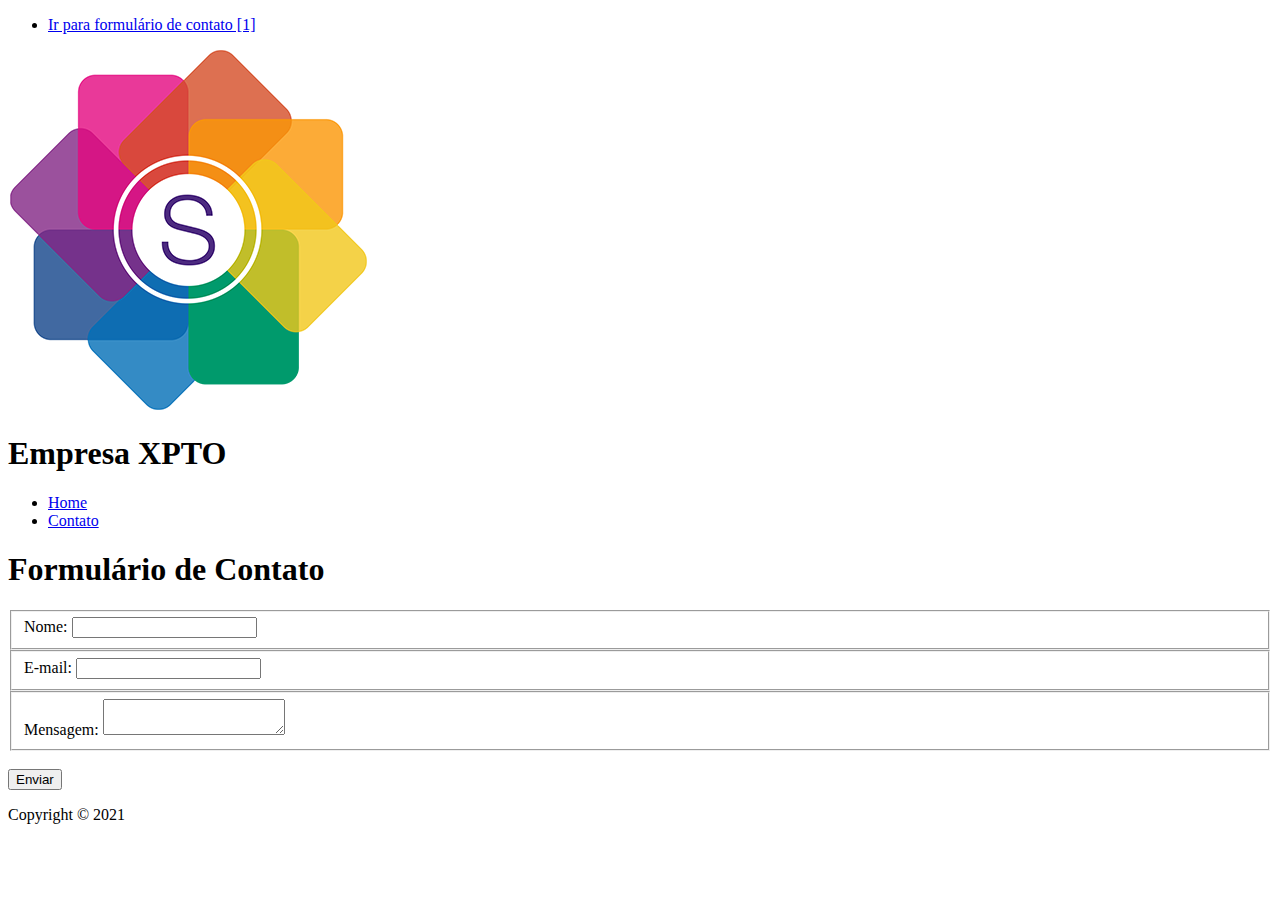
<file: web-frontend/atividade1/index.html>
<!DOCTYPE html>
<html lang="pt-BR">
  <head>
    <meta charset="utf-8" />
    <meta name="viewport" content="width=device-width, initial-scale=1" />
    <meta name="author" content="Wesley Silva" />
    <meta name="description" content="Formulário de contado da empresa XPTO" />
    <link type="image/x-icon" rel="shortcut icon" href="./images/logo.ico" />
    <title>XPTO: Formulário de Contato</title>
  </head>
  <body>
    <header>
      <div id="barra_acessibilidade">
        <ul id="atalhos">
          <li>
            <a href="#contato" accesskey="1">
              Ir para formulário de contato [1]
            </a>
          </li>
        </ul>
      </div>
      <img
        src="images/logo.png"
        alt="Logo da empresa XPTO que consiste em retângulos de diferentes cores sobrepostos em sentido horário."
      />
      <h1>Empresa XPTO</h1>
      <nav>
        <ul>
          <li><a href="index.html">Home</a></li>
          <li><a href="#contato">Contato</a></li>
        </ul>
      </nav>
    </header>
    <main>
      <h1 id="contato">Formulário de Contato</h1>
      <form action="#" method="post">
        <fieldset>
          <label for="nome">Nome:</label>
          <input type="text" name="nome" id="nome" />
        </fieldset>
        <fieldset>
          <label for="email">E-mail:</label>
          <input type="email" name="email" id="email" />
        </fieldset>
        <fieldset>
          <label for="mensagem">Mensagem:</label>
          <textarea id="mensagem" name="mensagem"></textarea>
        </fieldset>
        <br />
        <input type="submit" value="Enviar" />
      </form>
    </main>
    <footer>
      <p>Copyright © 2021</p>
    </footer>
  </body>
</html>
</file>
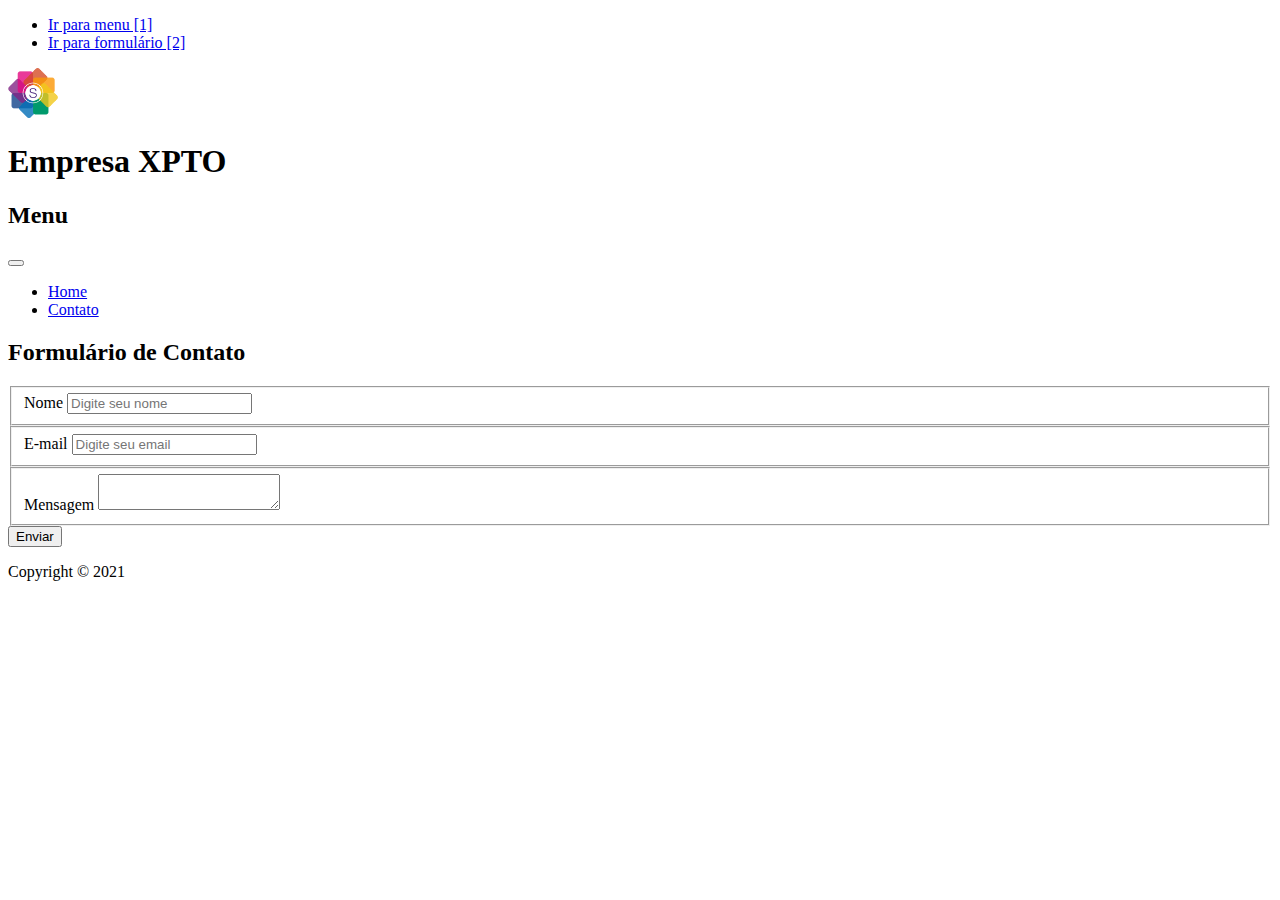
<file: web-frontend/atividade2/index.html>
<!DOCTYPE html>

<html lang="pt-BR">
  <head>
    <meta charset="utf-8" />
    <meta name="viewport" content="width=device-width, initial-scale=1" />
    <meta name="author" content="Wesley Silva" />
    <meta name="description" content="Formulário de contado da empresa XPTO" />
    <link type="image/x-icon" rel="shortcut icon" href="./images/logo.ico" />
    <link
      rel="stylesheet"
      href="https://stackpath.bootstrapcdn.com/bootstrap/4.1.3/css/bootstrap.min.css"
      integrity="sha384-MCw98/SFnGE8fJT3GXwEOngsV7Zt27NXFoaoApmYm81iuXoPkFOJwJ8ERdknLPMO"
      crossorigin="anonymous"
    />
    <link rel="stylesheet" type="text/css" href="./styles.css" />
    <title>Formulário de Contato</title>
  </head>

  <body>
    <div class="container mx-auto bg-light mt-1 w-90">
      <header class="row">
        <div id="barra_acessibilidade" class="col-12 d-none">
          <ul id="atalhos">
            <li>
              <a href="#menu" accesskey="1">Ir para menu [1]</a>
            </li>
            <li>
              <a href="#formulario" accesskey="2">Ir para formulário [2]</a>
            </li>
          </ul>
        </div>
        <div class="col-sm-3">
          <img
            src="images/logo.png"
            alt="Logo da empresa XPTO que consiste em retângulos de diferentes cores sobrepostos em sentido horário."
            width="50"
            height="50"
          />
        </div>
        <div class="col-sm-9">
          <h1>Empresa XPTO</h1>
        </div>
      </header>

      <section class="row">
        <div class="col-12">
          <h2 id="menu" class="d-none">Menu</h2>
        </div>
        <div class="col-12">
          <nav class="navbar navbar-expand-sm navbar-light light">
            <button
              class="navbar-toggler"
              type="button"
              data-toggle="collapse"
              data-target="#navbar"
              aria-expanded="false"
              aria-controls="navbar"
              aria-label="Toggle navigation"
            >
              <span class="navbar-toggler-icon"></span>
            </button>
            <div id="navbar" class="collapse navbar-collapse justify-content-sm-center">
              <ul class="navbar-nav">
                <li class="nav-item">
                  <a class="nav-link" href="#">Home</a>
                </li>
                <li class="nav-item">
                  <a class="nav-link" href="#">Contato</a>
                </li>
              </ul>
            </div>
          </nav>
        </div>
        <article class="col-12">
          <h2 id="formulario">Formulário de Contato</h2>
          <form action="#" method="post" class="container">
            <fieldset class="form-group row">
              <label for="nome" class="col-sm-2 col-form-label col-form-label-sm" >
                Nome
              </label>
              <input
                type="text"
                class="col-sm-10 form-control form-control-sm"
                id="nome"
                placeholder="Digite seu nome"
              />
            </fieldset>
            <fieldset class="form-group row">
              <label for="email" class="col-sm-2 col-form-label col-form-label-sm">
                E-mail
              </label>
              <input
                type="email"
                class="col-sm-10 form-control form-control-sm"
                id="email"
                placeholder="Digite seu email"
              />
            </fieldset>
            <fieldset class="form-group row">
              <label for="mensagem" class="col-sm-2 col-form-label col-form-label-sm">
                Mensagem
              </label>
              <textarea class="col-sm-10 form-control form-control-sm" id="mensagem"></textarea>
            </fieldset>
            <button type="submit" class="btn btn-primary my-1">Enviar</button>
          </form>
        </article>
      </section>

      <footer class="row">
        <div class="col-12">
          <p>Copyright © 2021</p>
        </div>
      </footer>
    </div>

    <script
      src="https://code.jquery.com/jquery-3.3.1.slim.min.js"
      integrity="sha384-q8i/X+965DzO0rT7abK41JStQIAqVgRVzpbzo5smXKp4YfRvH+8abtTE1Pi6jizo"
      crossorigin="anonymous"
    ></script>
    <script
      src="https://cdnjs.cloudflare.com/ajax/libs/popper.js/1.14.3/umd/popper.min.js"
      integrity="sha384-ZMP7rVo3mIykV+2+9J3UJ46jBk0WLaUAdn689aCwoqbBJiSnjAK/l8WvCWPIPm49"
      crossorigin="anonymous"
    ></script>
    <script
      src="https://stackpath.bootstrapcdn.com/bootstrap/4.1.3/js/bootstrap.min.js"
      integrity="sha384-ChfqqxuZUCnJSK3+MXmPNIyE6ZbWh2IMqE241rYiqJxyMiZ6OW/JmZQ5stwEULTy"
      crossorigin="anonymous"
    ></script>
    <noscript>Atualize seu navegador</noscript>
  </body>
</html>
</file>
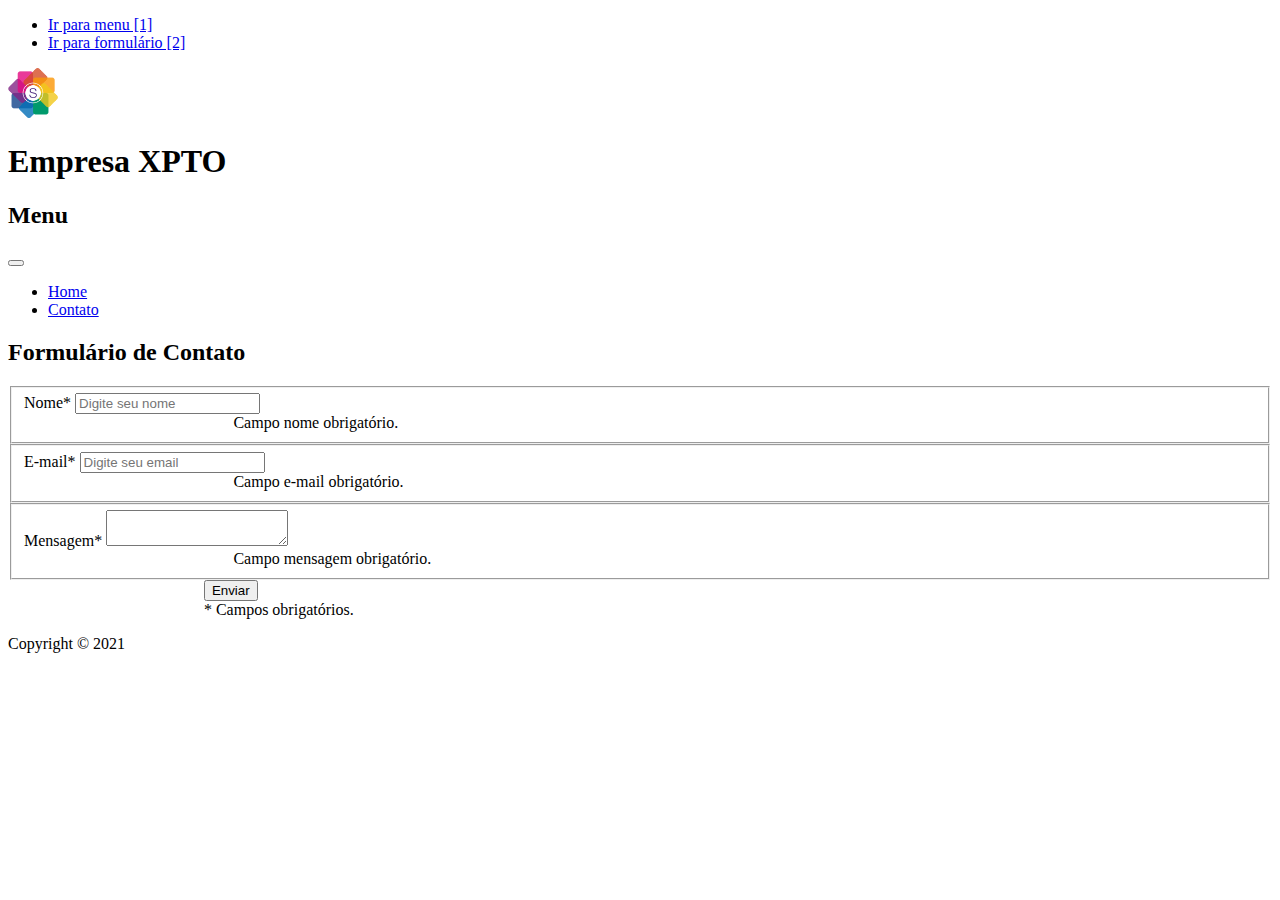
<file: web-frontend/atividade3/index.html>
<!DOCTYPE html>

<html lang="pt-BR">
  <head>
    <meta charset="utf-8" />
    <meta name="viewport" content="width=device-width, initial-scale=1" />
    <meta name="author" content="Wesley Silva" />
    <meta name="description" content="Formulário de contado da empresa XPTO" />
    <link type="image/x-icon" rel="shortcut icon" href="./images/logo.ico" />
    <link
      rel="stylesheet"
      href="https://stackpath.bootstrapcdn.com/bootstrap/4.1.3/css/bootstrap.min.css"
      integrity="sha384-MCw98/SFnGE8fJT3GXwEOngsV7Zt27NXFoaoApmYm81iuXoPkFOJwJ8ERdknLPMO"
      crossorigin="anonymous"
    />
    <link rel="stylesheet" type="text/css" href="./styles.css" />
    <title>Formulário de Contato</title>
  </head>

  <body>
    <div class="container mx-auto bg-light mt-1 w-90">
      <header class="row">
        <div id="barra_acessibilidade" class="col-12 d-none">
          <ul id="atalhos">
            <li>
              <a href="#menu" accesskey="1">Ir para menu [1]</a>
            </li>
            <li>
              <a href="#formulario" accesskey="2">Ir para formulário [2]</a>
            </li>
          </ul>
        </div>
        <div class="col-sm-3">
          <img
            src="images/logo.png"
            alt="Logo da empresa XPTO que consiste em retângulos de diferentes cores sobrepostos em sentido horário."
            width="50"
            height="50"
          />
        </div>
        <div class="col-sm-9">
          <h1>Empresa XPTO</h1>
        </div>
      </header>

      <section class="row">
        <div class="col-12">
          <h2 id="menu" class="d-none">Menu</h2>
        </div>
        <div class="col-12">
          <nav class="navbar navbar-expand-sm navbar-light light">
            <button
              class="navbar-toggler"
              type="button"
              data-toggle="collapse"
              data-target="#navbar"
              aria-expanded="false"
              aria-controls="navbar"
              aria-label="Toggle navigation"
            >
              <span class="navbar-toggler-icon"></span>
            </button>
            <div id="navbar" class="collapse navbar-collapse justify-content-sm-center">
              <ul class="navbar-nav">
                <li class="nav-item">
                  <a class="nav-link" href="#">Home</a>
                </li>
                <li class="nav-item">
                  <a class="nav-link" href="#">Contato</a>
                </li>
              </ul>
            </div>
          </nav>
        </div>
        <article class="col-12">
          <h2 id="formulario">Formulário de Contato</h2>
          <form action="#" method="post" class="container">
            <fieldset class="form-group row">
              <label for="nome" class="col-sm-2 col-form-label col-form-label-sm" >
                Nome*
              </label>
              <input
                type="text"
                class="col-sm-10 form-control form-control-sm"
                id="nome"
                placeholder="Digite seu nome"
              />
              <div class="col-sm-2"></div>
              <div class="invalid-feedback col-sm-12">Campo nome obrigatório.</div>
            </fieldset>
            <fieldset class="form-group row">
              <label for="email" class="col-sm-2 col-form-label col-form-label-sm">
                E-mail*
              </label>
              <input
                type="email"
                class="col-sm-10 form-control form-control-sm"
                id="email"
                placeholder="Digite seu email"
              />
              <div class="col-sm-2"></div>
              <div class="invalid-feedback col-sm-s12">Campo e-mail obrigatório.</div>
            </fieldset>
            <fieldset class="form-group row">
              <label for="mensagem" class="col-sm-2 col-form-label col-form-label-sm">
                Mensagem*
              </label>
              <textarea class="col-sm-10 form-control form-control-sm" id="mensagem"></textarea>
              <div class="col-sm-2"></div>
              <div class="invalid-feedback col-sm-10">Campo mensagem obrigatório.</div>
            </fieldset>
            <div class="container-button-message">
              <button id="button" type="submit" class="btn btn-primary">Enviar</button>
              <div class="text-muted">* Campos obrigatórios.</div>
            </div>
          </form>
        </article>
      </section>

      <footer class="row my-2">
        <div class="col-12">
          <p>Copyright © 2021</p>
        </div>
      </footer>
    </div>

    <script
      src="https://code.jquery.com/jquery-3.3.1.slim.min.js"
      integrity="sha384-q8i/X+965DzO0rT7abK41JStQIAqVgRVzpbzo5smXKp4YfRvH+8abtTE1Pi6jizo"
      crossorigin="anonymous"
    ></script>
    <script
      src="https://cdnjs.cloudflare.com/ajax/libs/popper.js/1.14.3/umd/popper.min.js"
      integrity="sha384-ZMP7rVo3mIykV+2+9J3UJ46jBk0WLaUAdn689aCwoqbBJiSnjAK/l8WvCWPIPm49"
      crossorigin="anonymous"
    ></script>
    <script
      src="https://stackpath.bootstrapcdn.com/bootstrap/4.1.3/js/bootstrap.min.js"
      integrity="sha384-ChfqqxuZUCnJSK3+MXmPNIyE6ZbWh2IMqE241rYiqJxyMiZ6OW/JmZQ5stwEULTy"
      crossorigin="anonymous"
    ></script>
    <script type="text/javascript" src="./script.js"></script>
    <noscript>Atualize seu navegador</noscript>
  </body>
</html>
</file>
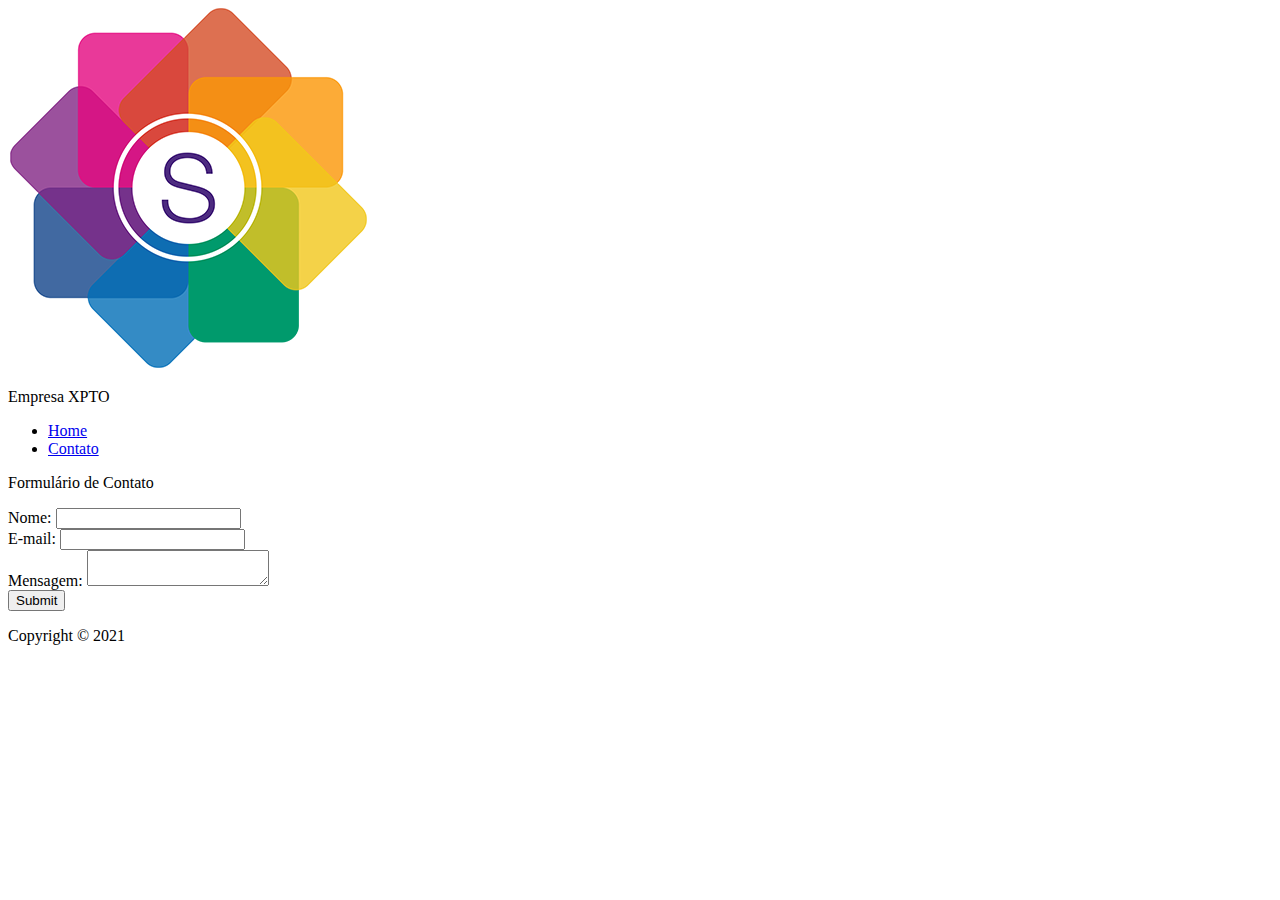
<file: web-frontend/atividade1/base.html>
<!DOCTYPE html>

<html>
  <head>
    <title>Formulário de Contato</title>
  </head>

  <body>
    <div>
      <img src="images/logo.png" />
      <p>Empresa XPTO</p>
      <ul>
        <li><a href="home.html">Home</a></li>
        <li><a href="#">Contato</a></li>
      </ul>
    </div>

    <div>
      <p>Formulário de Contato</p>
      <form action="#" method="post">
        Nome: <input type="text" name="nome" /><br />
        E-mail: <input type="text" name="email" /><br />
        Mensagem: <textarea name="mensagem"></textarea>
        <br />
        <input type="submit" />
      </form>
    </div>

    <div>
      <p>Copyright © 2021</p>
    </div>
  </body>
</html>
</file>
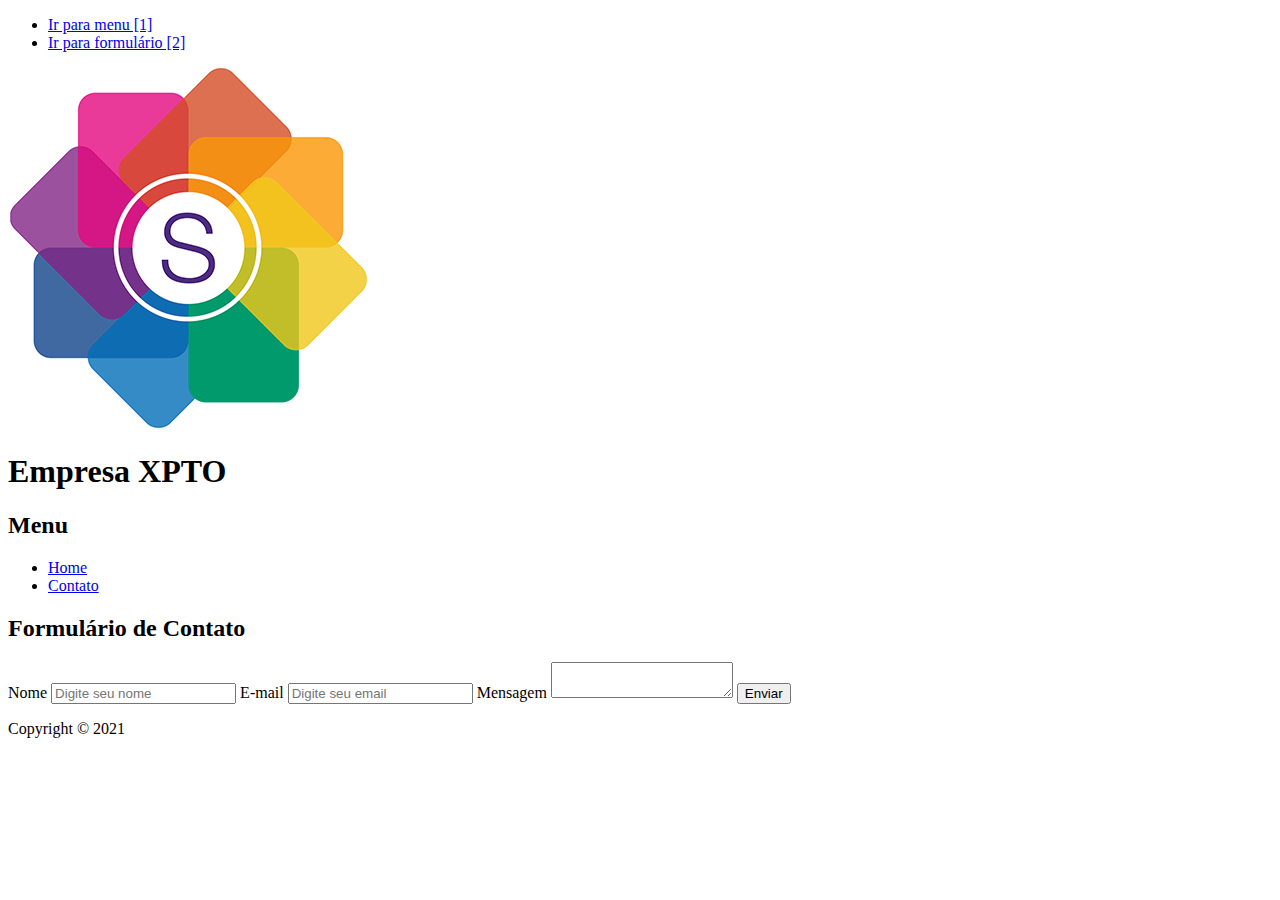
<file: web-frontend/atividade2/base.html>
<!DOCTYPE html>

<html lang="pt-br">
  <head>
    <title>Formulário de Contato</title>
    <meta charset="utf-8" />
    <meta name="viewport" content="width=device-width, initial-scale=1" />
    <link
      rel="stylesheet"
      href="https://stackpath.bootstrapcdn.com/bootstrap/4.1.3/css/bootstrap.min.css"
      integrity="sha384-MCw98/SFnGE8fJT3GXwEOngsV7Zt27NXFoaoApmYm81iuXoPkFOJwJ8ERdknLPMO"
      crossorigin="anonymous"
    />
  </head>

  <body>
    <div class="container mx-auto bg-light mt-1 w-90">
      <header class="row">
        <!-- oculte a barra de acessibilidade -->
        <div id="barra_acessibilidade" class="col-12">
          <ul id="atalhos">
            <li><a href="#menu" accesskey="1">Ir para menu [1]</a></li>
            <li>
              <a href="#formulario" accesskey="2">Ir para formulário [2]</a>
            </li>
          </ul>
        </div>

        <!-- faça com que as duas divs a seguir sejam exibidas lado a lado quando o viewport for maior ou igual a 576px sendo que a primeira deve ocupar 3/12 e a segunda 9/12 consulte: https://getbootstrap.com.br/docs/4.1/layout/grid/ -->
        <div class="col-12">
          <img
            src="images/logo.png"
            alt="Logotipo da empresa com dois triângulos sobrepostos."
          />
        </div>

        <div class="col-12">
          <h1>Empresa XPTO</h1>
        </div>
      </header>

      <section class="row">
        <div class="col-12">
          <!-- oculte o header abaixo 
          consulte https://getbootstrap.com.br/docs/4.1/utilities/display/ -->
          <h2 id="menu">Menu</h2>
        </div>
        <div class="col-12">
          <!-- torne o menu responsivo, conforme o exemplo
          consulte https://getbootstrap.com.br/docs/4.1/components/navbar/ -->
          <nav>
            <ul>
              <li>
                <a href="#">Home</a>
              </li>
              <li>
                <a href="#">Contato</a>
              </li>
            </ul>
          </nav>
        </div>
        <article class="col-12">
          <h2 id="formulario">Formulário de Contato</h2>
          <!-- torne o formulário responsivo, conforme o exemplo consulte https://getbootstrap.com.br/docs/4.1/components/forms/ -->
          <form action="#" method="post">
            <label for="nome" class="col-sm-2 col-form-label col-form-label-sm"
              >Nome</label
            >
            <input
              type="text"
              class="form-control form-control-sm"
              id="nome"
              placeholder="Digite seu nome"
            />
            <label for="email" class="col-sm-2 col-form-label col-form-label-sm"
              >E-mail</label
            >
            <input
              type="email"
              class="form-control form-control-sm"
              id="email"
              placeholder="Digite seu email"
            />
            <label
              for="mensagem"
              class="col-sm-2 col-form-label col-form-label-sm"
              >Mensagem</label
            >
            <textarea
              class="form-control form-control-sm"
              id="mensagem"
            ></textarea>
            <button type="submit" class="btn btn-primary my-1">Enviar</button>
          </form>
        </article>
      </section>

      <footer class="row">
        <div class="col-12">
          <p>Copyright © 2021</p>
        </div>
      </footer>
    </div>

    <script
      src="https://code.jquery.com/jquery-3.3.1.slim.min.js"
      integrity="sha384-q8i/X+965DzO0rT7abK41JStQIAqVgRVzpbzo5smXKp4YfRvH+8abtTE1Pi6jizo"
      crossorigin="anonymous"
    ></script>
    <script
      src="https://cdnjs.cloudflare.com/ajax/libs/popper.js/1.14.3/umd/popper.min.js"
      integrity="sha384-ZMP7rVo3mIykV+2+9J3UJ46jBk0WLaUAdn689aCwoqbBJiSnjAK/l8WvCWPIPm49"
      crossorigin="anonymous"
    ></script>
    <script
      src="https://stackpath.bootstrapcdn.com/bootstrap/4.1.3/js/bootstrap.min.js"
      integrity="sha384-ChfqqxuZUCnJSK3+MXmPNIyE6ZbWh2IMqE241rYiqJxyMiZ6OW/JmZQ5stwEULTy"
      crossorigin="anonymous"
    ></script>
    <noscript>Atualize seu navegador</noscript>
  </body>
</html>
</file>
<file: web-frontend/atividade2/styles.css>
@media (max-width: 576px) {
  fieldset label:first-child {
    padding: 5px 0;
  }
}
</file>
<file: web-frontend/atividade3/styles.css>
div.invalid-feedback,
label.col-form-label {
  padding-left: 0;
}

@media (min-width: 576px) {
  div.invalid-feedback {
    margin-left: 17%;
  }
  div.container-button-message {
    margin-left: 15.5%;
    padding-left: 0;
  }
}

@media (max-width: 576px) {
  div.container-button-message {
    margin-left: -15px;
  }
}
</file>
